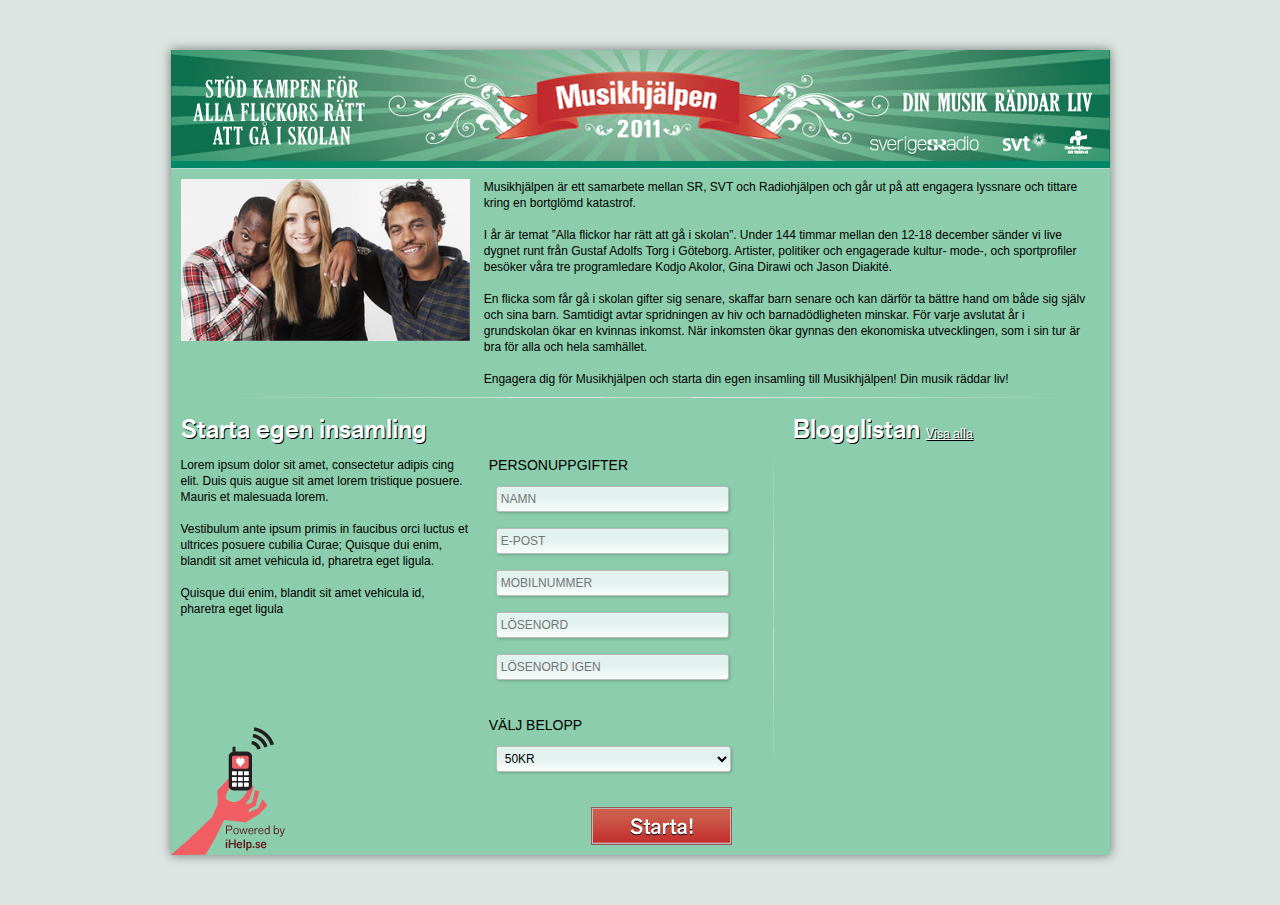
<file: index.html>
<!DOCTYPE html>
<html lang="en">
<head>
    <meta charset="UTF-8" />
		<meta name="viewport" content="width=device-width; initial-scale=1.0; maximum-scale=1.0; user-scalable=0;" />
    <title>Musikhjälpen</title>
		<script src="http://ajax.googleapis.com/ajax/libs/jquery/1.7.1/jquery.min.js"></script>
		<script src="assets/js/facebox/facebox.js"></script>
		<script src="assets/js/validation-engine/jquery.validationEngine.js"></script>
		<script src="assets/js/validation-engine/jquery.validationEngine-sv.js"></script>
		<script src="assets/js/custom.js"></script>
		
		<link rel="stylesheet" type="text/css" href="assets/css/style.css" />
		<link rel="stylesheet" type="text/css" href="assets/js/facebox/facebox.css" />
		<link rel="stylesheet" type="text/css" href="assets/js/validation-engine/validationEngine.jquery.css" />
</head>
<body>
    
	<div id="page">
		
		<div id="header">
		</div>
		
		<div id="subheader">
			<div class="one_third">
				<img src="assets/img/header_pic.jpg" />
			</div>
			<div class="two_thirds">
				<p>Musikhjälpen är ett samarbete mellan SR, SVT och Radiohjälpen och går ut på att engagera lyssnare och tittare kring en bortglömd katastrof.</p>

				<p>I år är temat ”Alla flickor har rätt att gå i skolan”. Under 144 timmar mellan den 12-18 december sänder vi live dygnet runt från Gustaf Adolfs Torg i Göteborg. Artister, politiker och engagerade kultur- mode-, och sportprofiler besöker våra tre programledare Kodjo Akolor, Gina Dirawi och Jason Diakité.</p> 

				<p>En flicka som får gå i skolan gifter sig senare, skaffar barn senare och kan därför ta bättre hand om både sig själv och sina barn. Samtidigt avtar spridningen av hiv och barnadödligheten minskar. För varje avslutat år i grundskolan ökar en kvinnas inkomst. När inkomsten ökar gynnas den ekonomiska utvecklingen, som i sin tur är bra för alla och hela samhället.</p>

				<p>Engagera dig för Musikhjälpen och starta din egen insamling till Musikhjälpen! Din musik räddar liv!</p>
			</div>
			<div class="cf"></div>
		</div>
		
		<hr class="sep" />
		
		<div id="content">
			<div class="one_third">
				<h3>Starta egen insamling</h3>
				
				<p>Lorem ipsum dolor sit amet, consectetur adipis cing elit. Duis quis augue sit amet lorem tristique posuere. Mauris et malesuada lorem.</p>

				<p>Vestibulum ante ipsum primis in faucibus orci luctus et ultrices posuere cubilia Curae; Quisque dui enim, blandit sit amet vehicula id, pharetra eget ligula.</p>

				<p>Quisque dui enim, blandit sit amet vehicula id, pharetra eget ligula</p>
			</div>
			<div class="one_third" id="form_cont">
				
				<form id="start_collect" name="start_collect" action="php/formhandler.php">
					<fieldset>
						<legend>PERSONUPPGIFTER</legend>
						
						<p><input type="text" name="name" id="name" class="validate[required, custom[onlyLetterSp]]" data-prompt-position="topRight" placeholder="NAMN" /></p>
						<p><input type="email" name="email" id="email" class="validate[required, custom[email]]" data-prompt-position="topLeft" placeholder="E-POST" /></p>
						<p><input type="text" name="mobile" id="mobile" class="validate[required, custom[onlyNumberSp]]" data-prompt-position="topRight" placeholder="MOBILNUMMER" /></p>
						<p><input type="password" name="password" id="password" class="validate[required, custom[onlyLetterNumber]]" data-prompt-position="topLeft" placeholder="LÖSENORD" /></p>
						<p><input type="password" name="confirm_password" id="confirm_password" class="validate[required, equals[password, custom[onlyLetterNumber]]]" data-prompt-position="topRight" placeholder="LÖSENORD IGEN" /></p>
					</fieldset>
					<fieldset>
						<legend>VÄLJ BELOPP</legend>
						
						<p><select name="amount">
							<option>50KR</option>
							<option>100KR</option>
							<option>200KR</option>
						</select></p>
					</fieldset>
					
					<button type="submit" id="start_button" class="fr">Starta!</button>
					
				</form>
			</div>
			
			<div class="cont_sep">&nbsp;</div>
			
			<div class="one_third" id="toplist_cont">
				<h3>Blogglistan <a class="show_more" href="#">Visa alla</a></h3>
				<ul id="toplist"></ul>
			</div>
			
			<div class="cf"></div>
			
		</div>
		
		<div id="powered_by_ihelp">Powered by iHelp</div>
		
	</div>

</body>
</html>
</file>
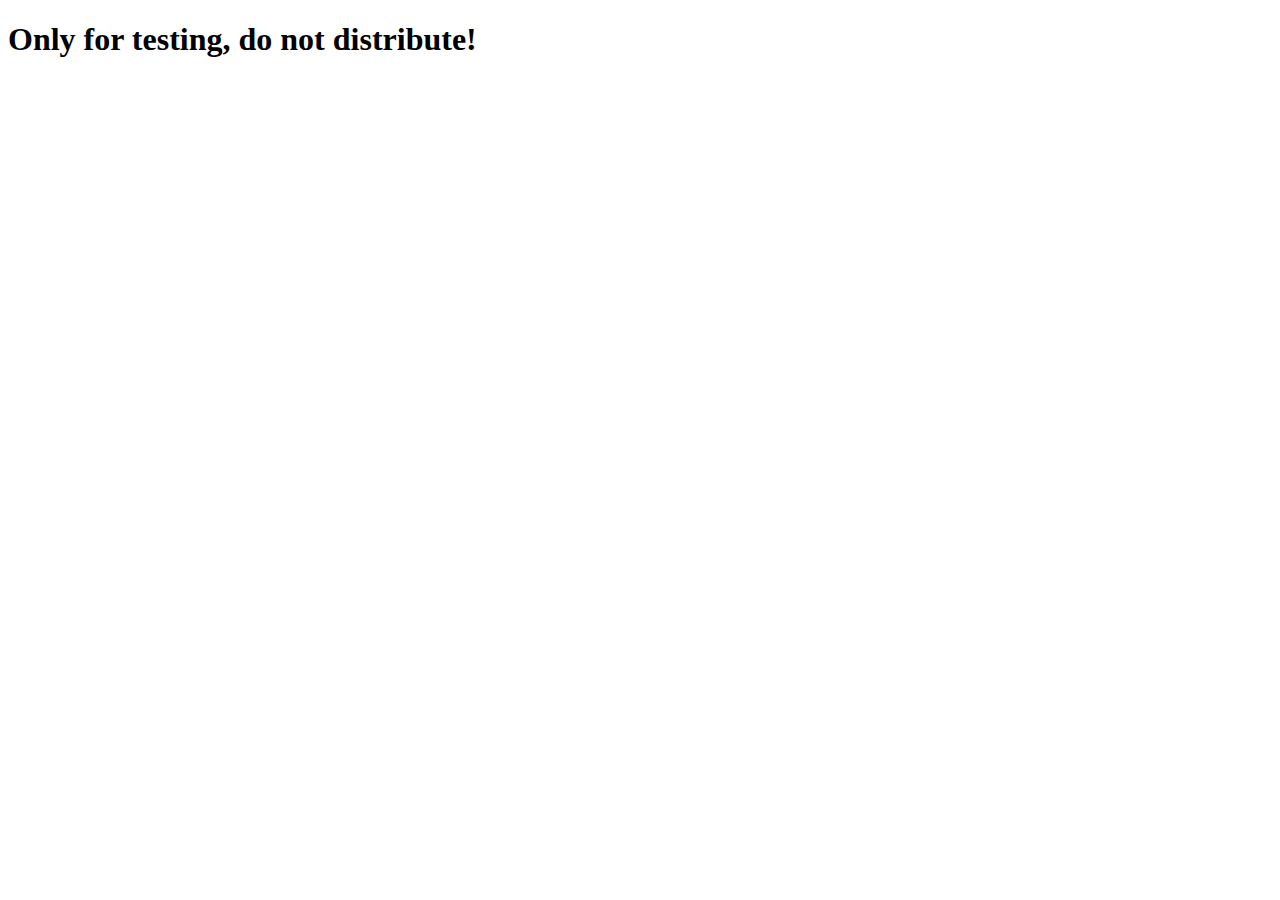
<file: widget/index.html>
<!DOCTYPE html>
<html lang="en">
<head>
    <meta charset="UTF-8" />
    <title>Test</title>
		<script src="http://www.ihelp.se/musikhjalpen/widget/widget.js?id=3" type="text/javascript"></script> <!-- Skall vara http://www.ihelp.se/musikhjalpen/widget/widget.js?id=bloggar_id -->
</head>
<body>
		<h1>Only for testing, do not distribute!</h1>
		
    <div id="musikhjalpen-widget"></div>
</body>
</html>
</file>
<file: assets/js/facebox/facebox.css>
#facebox {
  position: absolute;
  top: 0;
  left: 0;
  z-index: 100;
  text-align: left;
}


#facebox .popup{
  position:relative;
  -webkit-border-radius:5px;
  -moz-border-radius:5px;
  border-radius:5px;
  -webkit-box-shadow:0 0 18px rgba(0,0,0,0.4);
  -moz-box-shadow:0 0 18px rgba(0,0,0,0.4);
  box-shadow:0 0 18px rgba(0,0,0,0.4);
}

#facebox .content {
  display:table;
  width: 450px;
  padding: 10px;
  -webkit-border-radius:4px;
  -moz-border-radius:4px;
  border-radius:4px;
}

#facebox .content > p:first-child{
  margin-top:0;
}
#facebox .content > p:last-child{
  margin-bottom:0;
}

#facebox .close{
  position:absolute;
  top:5px;
  right:5px;
  padding:2px;
}
#facebox .close img{
  opacity:0.3;
}
#facebox .close:hover img{
  opacity:1.0;
}

#facebox .loading {
  text-align: center;
}

#facebox .image {
  text-align: center;
}

#facebox img {
  border: 0;
  margin: 0;
}

#facebox_overlay {
  position: fixed;
  top: 0px;
  left: 0px;
  height:100%;
  width:100%;
}

.facebox_hide {
  z-index:-100;
}

.facebox_overlayBG {
  background-color: #000;
  z-index: 99;
}
</file>
<file: assets/css/style.css>
@charset "UTF-8";
/*------------------------------------*\
	CONTENTS
\*------------------------------------*/
/*
RESET
SHARED
CLEARFIX
MAIN
FORMS
STRUCTURE
TYPE
IMAGES
TABLES
MISC
*/





/*------------------------------------*\
	$RESET
\*------------------------------------*/
/*
A more considered reset; more of a restart...
*/
html,body,div,span,applet,object,iframe,
h1,h2,h3,h4,h5,h6,p,blockquote,pre,hr,
a,abbr,address,cite,code,
del,dfn,em,img,ins,kbd,q,s,samp,
small,strong,sub,sup,tt,var,
b,u,i,
dl,dt,dd,ol,ul,li,
fieldset,form,label,legend,
table,caption,tbody,tfoot,thead,tr,th,td,
article,aside,canvas,details,figcaption,figure,
footer,header,hgroup,menu,nav,section,summary,
time,mark,audio,video{
	margin:0;
	padding:0;
}
article,aside,details,figcaption,figure,footer,
header,hgroup,menu,nav,section{
	display:block;
}
h1,h2,h3,h4,h5,h6{
	font-size:100%;
}
table{
	border-collapse:collapse;
	border-spacing:0;
}
strong,b,mark{
	font-weight:bold;
	font-style:inherit;
}
em,i,cite,q,address,dfn,var{
	font-style:italic;
	font-weight:inherit;
}
abbr[title],dfn[title]{
	cursor:help;
	border-bottom:1px dotted;
}
ins{
	border-bottom:1px solid;
}
a,u,ins{
	text-decoration:none;
}
del,s{
	text-decoration:line-through;
}
pre,code,samp,kbd{
	font-family:monospace;
}
small{
	font-size:0.75em;
}
img{
	border:none;
	font-style:italic;
}
input,
select,option,optgroup,
textarea{
	font:inherit;
}





/*------------------------------------*\
	$SHARED
\*------------------------------------*/
/* Common margin-bottom for vertical rhythm. */
h1,h2,h3,h4,h5,h6,
ul,ol,dl,
p,
table,
form,
pre,
hr,
.source{
	margin-bottom:Xpx;
	margin-bottom:Xrem;
}

/* Default indentation value for lists etc. */
ul,ol,dd{
	margin-left:Xem;
}

label,
.text-input,
textarea,
.btn{
	cursor:pointer;
}
.text-input:active,
.text-input:focus,
textarea:active,
textarea:focus{
	cursor:text;
}

.sep{
  background:url(../img/header_sep.png) no-repeat;
  padding:7px 0;
  margin:0 auto;
  border:none;                     
}
.cont_sep{
  background:url(../img/cont_sep.png) no-repeat;
  padding:0 1%;
  width:1px;
  height:380px;
  float:left;
}

.fr{
  float:right;
}
.fl{
  float:left;
}


/*------------------------------------*\
	$CLEARFIX
\*------------------------------------*/
/*
Big up @necolas: http://nicolasgallagher.com/micro-clearfix-hack/
*/
.cf:before,
.cf:after{
	content:"";
	display:table;
}
.cf:after{
	clear:both;
}
.cf{
	zoom:1;
}





/*------------------------------------*\
	$MAIN
\*------------------------------------*/
html{
	overflow-y:scroll;
	line-height:1.5; /* A safe and comfortable default for body copy at any size. */
	font-size: 62.5%;
}
body{
  font-family: Arial, Helvetica, sans-serif;
  background: #dce5e2; /* temporary */
}

#page{
  background:#8bcdac;
  position:relative;
}
  #page #powered_by_ihelp{
    background:url(../img/powered_by_ihelp.png) no-repeat;
    
    width:114px;
    height:128px;
    
    position:absolute;
    bottom:0;
    left:0;
    
    text-indent:-99999px;
  }

@media all and (min-width:800px){
  #page{
    width:939px;
    margin:0 auto;
    
    box-shadow:0 0 10px rgba(0,0,0,0.5);
    -webkit-box-shadow:0 0 10px rgba(0,0,0,0.5);
  }
  
  body{
    padding:50px 0;
  } 
}

#header{
  
}
  #header{
    height:118px;
    background:url(../img/banner.jpg) no-repeat;
    border-bottom:1px solid #b4d5cd;
  }
  #subheader{
    padding:10px;
  }
    
  #content{
    padding:10px;
  }
  
    #content h3{
      color:#FFF;
      font-family:'AGNext-medium';
      font-weight:normal;
      text-shadow: 1px 1px 0px #000;
    }
      #content h3 a.show_more{
        font-size:14px;
        font-family:'AGNext-regular';
        text-decoration:underline;
        color:#FFF;
      }
    
    #content #form_cont{
      margin:0;
    }
    
      #content #form_cont form{
        margin-top:29px;
      }
  
    #content #toplist, #facebox #facebox-toplist{
      list-style-type:none;
    }
      #content #toplist li, #facebox #facebox-toplist li{
        width:285px;
        height:63px;
        
        color:#FFF;
        text-shadow:0px 1px #000;
        padding:10px;
        margin:5px 0;
        
        text-align:right;
        
        background:url(../img/toplist_li_bg.jpg) no-repeat;
        
        position:relative;
      }
        #content #toplist li h3, #facebox #facebox-toplist li h3{
          font-family:'AGNext-regular';
          font-size:22px;
          font-size:2.2rem;
        }
        #content #toplist li h3.position, #facebox #facebox-toplist li h3.position{
          position:absolute;
          top:10px;
          left:10px;
        }
        #content #toplist li p.click_to_help, #facebox #facebox-toplist li p.click_to_help{
          position:absolute;
          bottom:10px;
          left:10px;
        }

#start_button{
  width:141px;
  height:38px;
  margin-right:13%;
  background:url(../img/start_button.png) no-repeat;
  border:1px solid #9f5656;
  text-indent:-99999px;
}
  #start_button:hover{
    cursor:pointer;
  }
#send_button{
  width:127px;
  height:34px;
  background:url(../img/send_button.png) no-repeat;
  text-indent:-99999px;
  border:none;
  margin-right:25px;
  margin-top:10px;
}
  #send_button:hover{
    cursor:pointer;
  }

/*------------------------------------*\
	$FORMS
\*------------------------------------*/
form { padding:5px; margin:0 auto; }
  
form fieldset{
  border:none;
  padding-top:10px;
  padding-bottom:1.5em;
  margin-bottom:2em;
  position:relative;
}

form fieldset legend{
  background:transparent;
  font-size:1.4rem;
  font-size:14px;
  display:block;
  margin-bottom:0;
  width:80%;
}

/*fix for moz*/
@moz-document url-prefix() { form fieldset legend { margin-bottom: 0 !important; } }  

form input:focus,
form textarea:focus,
form select:focus { outline:none; border-color: #86C1D2; -moz-box-shadow: 1px 1px 10px #9CCCDA; -webkit-box-shadow: 1px 1px 10px #9CCCDA; }  

form input,
form select{
  width:80%;
  padding:4px;
  margin-left:7px;
  border:1px solid #BBB;
  border-radius:3px;
  -moz-border-radius:3px;
  -webkit-border-radius:3px;
  box-shadow:1px 1px 3px rgba(0,0,0,0.2);
  -webkit-box-shadow:1px 1px 3px rgba(0,0,0,0.2);
}
form input{
  height:16px;
  background:url(../img/input_bg.jpg) repeat-x;
} 
form select{
  background:url(../img/input_bg.jpg) repeat-x;
  width:84%;
}

/*------------------------------------*\
	$FACEBOX
\*------------------------------------*/
#facebox .popup{
  color:white;
  text-shadow:0 1px #000;
  
  width:460px;
  
  background:url(../img/facebox_bg.jpg) no-repeat #c42824;
}
  #facebox .popup .facebox-header{
    height:137px;
    text-indent:-99999px;
  }
  #facebox .popup .facebox-content{
    overflow:auto;
    max-height:275px;
  }
  #facebox .popup h3{
    font-family:'AGNext-medium';
    font-size:22px;
    font-size:2.2rem;
    font-weight:normal;
  }


 
  
/*------------------------------------*\
	$STRUCTURE
\*------------------------------------*/
.one_third{
  width:31.5%;
  margin-right:1.5%;
  float:left;
}
.two_thirds{
  width:65.5%;
  margin-right:1.5%;
  float:left;
}






/*------------------------------------*\
	$TYPE
\*------------------------------------*/
/*--- @FONT-FACE ---*/
@font-face {
    font-family: 'AGNext-regular';
    src: url('fonts/agnextregular-AGNext.eot');
    src: url('fonts/agnextregular-AGNext.eot?#iefix') format('embedded-opentype'),
         url('fonts/agnextregular-AGNext.woff') format('woff'),
         url('fonts/agnextregular-AGNext.ttf') format('truetype'),
         url('fonts/agnextregular-AGNext.svg#Akzidenz-GroteskNextRegular') format('svg');
}

@font-face {
    font-family: 'AGNext-medium';
    src: url('fonts/agnextmedium-AGNext.eot');
    src: url('fonts/agnextmedium-AGNext.eot?#iefix') format('embedded-opentype'),
         url('fonts/agnextmedium-AGNext.woff') format('woff'),
         url('fonts/agnextmedium-AGNext.ttf') format('truetype'),
         url('fonts/agnextmedium-AGNext.svg#Akzidenz-GroteskNextMedium') format('svg');
}


/*--- HEADINGS ---*/
h1,.alpha{
	font-size:36px;
	font-size:3.6rem;
	line-height:36px;
	margin-bottom:18px;
}
h2,.beta{
	font-size:28px;
	font-size:2.8rem;
	line-height:36px;
	margin-bottom:18px;
}
h3,.gamma{
	font-size:26px;
	font-size:2.6rem;
	line-height:18px;
	margin-bottom:18px;
}
h4,.delta{
	font-size:18px;
	font-size:1.8rem;
	line-height:18px;
}
h5,.epsilon{
	font-size:15px;
	font-size:1.5rem;
	line-height:18px;
}
h6,.zeta{
	font-size:13px;
	font-size:1.3rem;
	line-height:18px;
}

/*--- PARAGRAPHS ---*/
p{
  font-size:12px;
  font-size:1.2rem;
  line-height:16px;
  margin-bottom:16px;
}

p:last-child{
  margin-bottom:0px;
}


/*--- LINKS ---*/
a{
  color:#FFF;
  text-decoration:underline;
}
a:hover{
	text-decoration:underline;
}

/*--- LISTS ---*/
li > ul,
li > ol{
	margin-bottom:0;
}

/*--- QUOTES ---*/
/*
Big up @boblet: http://html5doctor.com/blockquote-q-cite/
*/
q{ quotes:"‘" "’" "“" "”"; }

q:before{ content:"‘"; content:open-quote; }
q:after{ content:"’"; content:close-quote; }

q q:before{ content: "“"; content: open-quote; }
q q:after{ content: "”"; content: close-quote; }

blockquote{ quotes: "“" "”"; }
blockquote p:before{ content: "“"; content: open-quote; }
blockquote p:after{ content: ""; content: no-close-quote; }
blockquote p:last-of-type:after{ content: "”"; content: close-quote; }

blockquote{
	text-indent:-0.4em;
}
.source{
	display:block;
	text-indent:0;
	margin-top:-Xpx;
	margin-top:-Xrem;
}
.source:before{
	content:"—";
}





/*------------------------------------*\
	$IMAGES
\*------------------------------------*/
img{
	max-width:100%;
	height:auto;
}





/*------------------------------------*\
	$TABLES
\*------------------------------------*/
table{
	width:100%;
}





/*------------------------------------*\
	$MISC
\*------------------------------------*/
.accessibility{ position:absolute; left:-99999px; }
</file>
